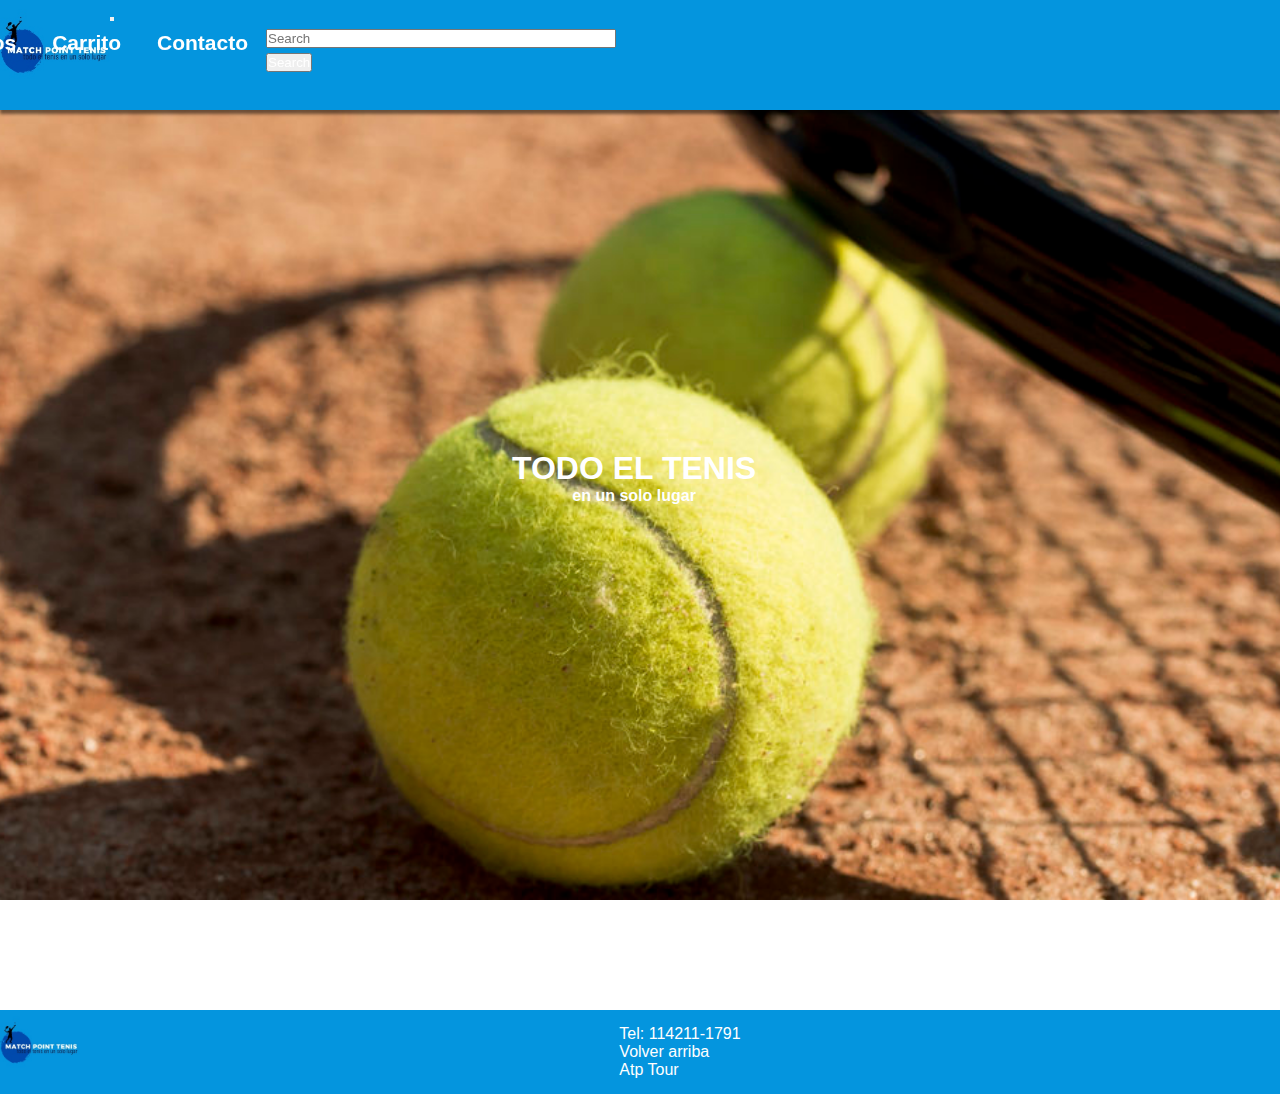
<file: index.html>
<!DOCTYPE html>
<html lang="en">
<head>
    <meta charset="UTF-8">
    <meta http-equiv="X-UA-Compatible" content="IE=edge">
    <meta name="viewport" content="width=device-width, initial-scale=1.0">
    <title>match point store</title>
    <meta name="keyword" content= "tenis, raquetas, bolsos">
    <meta name="description" content="tienda de articulos deportivos, tenis"> 
    <link href="https://cdn.jsdelivr.net/npm/bootstrap@5.3.0-alpha3/dist/css/bootstrap.min.css" rel="stylesheet" integrity="sha384-KK94CHFLLe+nY2dmCWGMq91rCGa5gtU4mk92HdvYe+M/SXH301p5ILy+dN9+nJOZ" crossorigin="anonymous">
    <script src="https://cdn.jsdelivr.net/npm/bootstrap@5.3.0-alpha3/dist/js/bootstrap.bundle.min.js" integrity="sha384-ENjdO4Dr2bkBIFxQpeoTz1HIcje39Wm4jDKdf19U8gI4ddQ3GYNS7NTKfAdVQSZe" crossorigin="anonymous"></script>
    <link rel="stylesheet" href="./css/style.css">
</head> 
<body>

<!--indice-->
<header class="container-fluid">
  <div>
    <img class="logo" src="./img/Logo.jpg"logo">
  </div> 
    <nav class="navbar navbar-expand-lg">
      <div class="container-fluid col-12">
          <button class="navbar-toggler ms-auto" type="button" data-bs-toggle="collapse" data-bs-target="#navbarSupportedContent" aria-controls="navbarSupportedContent" aria-expanded="false" aria-label="Toggle navigation">
          <span class="navbar-toggler-icon"></span>
        </button>
        <div class="collapse navbar-collapse" id="navbarSupportedContent">         
          <ul class="navbar-nav me-auto mb-2 mb-lg-0 d-flex ">
            
            <li class="nav-item">
              <a class="nav-link active text-light" aria-current="page" href="index.html">Inicio</a>
            </li>
            <li class="nav-item">
              <a class="nav-link text-light" href="pages/ofertas.html "">Ofertas</a>
            </li>
            <li class="nav-item nav-item-with-subpages">
              <a class="nav-link text-light" href="pages/productos.html">Productos</a>
              <ul class="subpages">
                <li><a class="nav-link text-light" href="pages/raquetas.html">Raquetas</a></li>
                <li><a class="nav-link text-light" href="pages/bolsos.html">Bolsos</a></li>
                <li><a class="nav-link text-light" href="pages/accesorios.html">Accesorios</a></li>
              </ul>
            </li>
            <li class="nav-item">
              <a class="nav-link text-light" href="pages/carrito.html">Carrito</a>
            </li>
            <li class="nav-item">
              <a class="nav-link text-light" href="pages/contacto.html">Contacto</a>
            </li>
            <form class="d-flex search" role="search">
              <input class="form-control me-2" type="search" placeholder="Search" aria-label="Search">
              <button class="btn btn-outline-light" type="submit">Search</button>
            </form>
          </ul>

        </div>
      </div>
    </nav>
  </header>

<main class="banner">
 <section class="container-fluid">
    <div>
      <div class="banner_texto">
      <h1>TODO EL TENIS</h1>
    <p>en un solo lugar</p>
    </div>
  </div>
  </section>
</main>



<!--pie de pagina-->
<footer class="footer">
  <div>
    <img class="logo_footer" src="./img/Logo.jpg"logo>
  </div>
  <div class="links">
    <ol>
      <li style="list-style-type: none;"><p>Tel: 114211-1791</p> </li>
      <li style="list-style-type: none;"><a href="index.html">Volver arriba</a></li>
      <li style="list-style-type: none;"><a href="https://www.atptour.com/es/" target="_blank">Atp Tour</li>
    </ol>
  </div>
 
</footer>
</body>
</html>
</file>
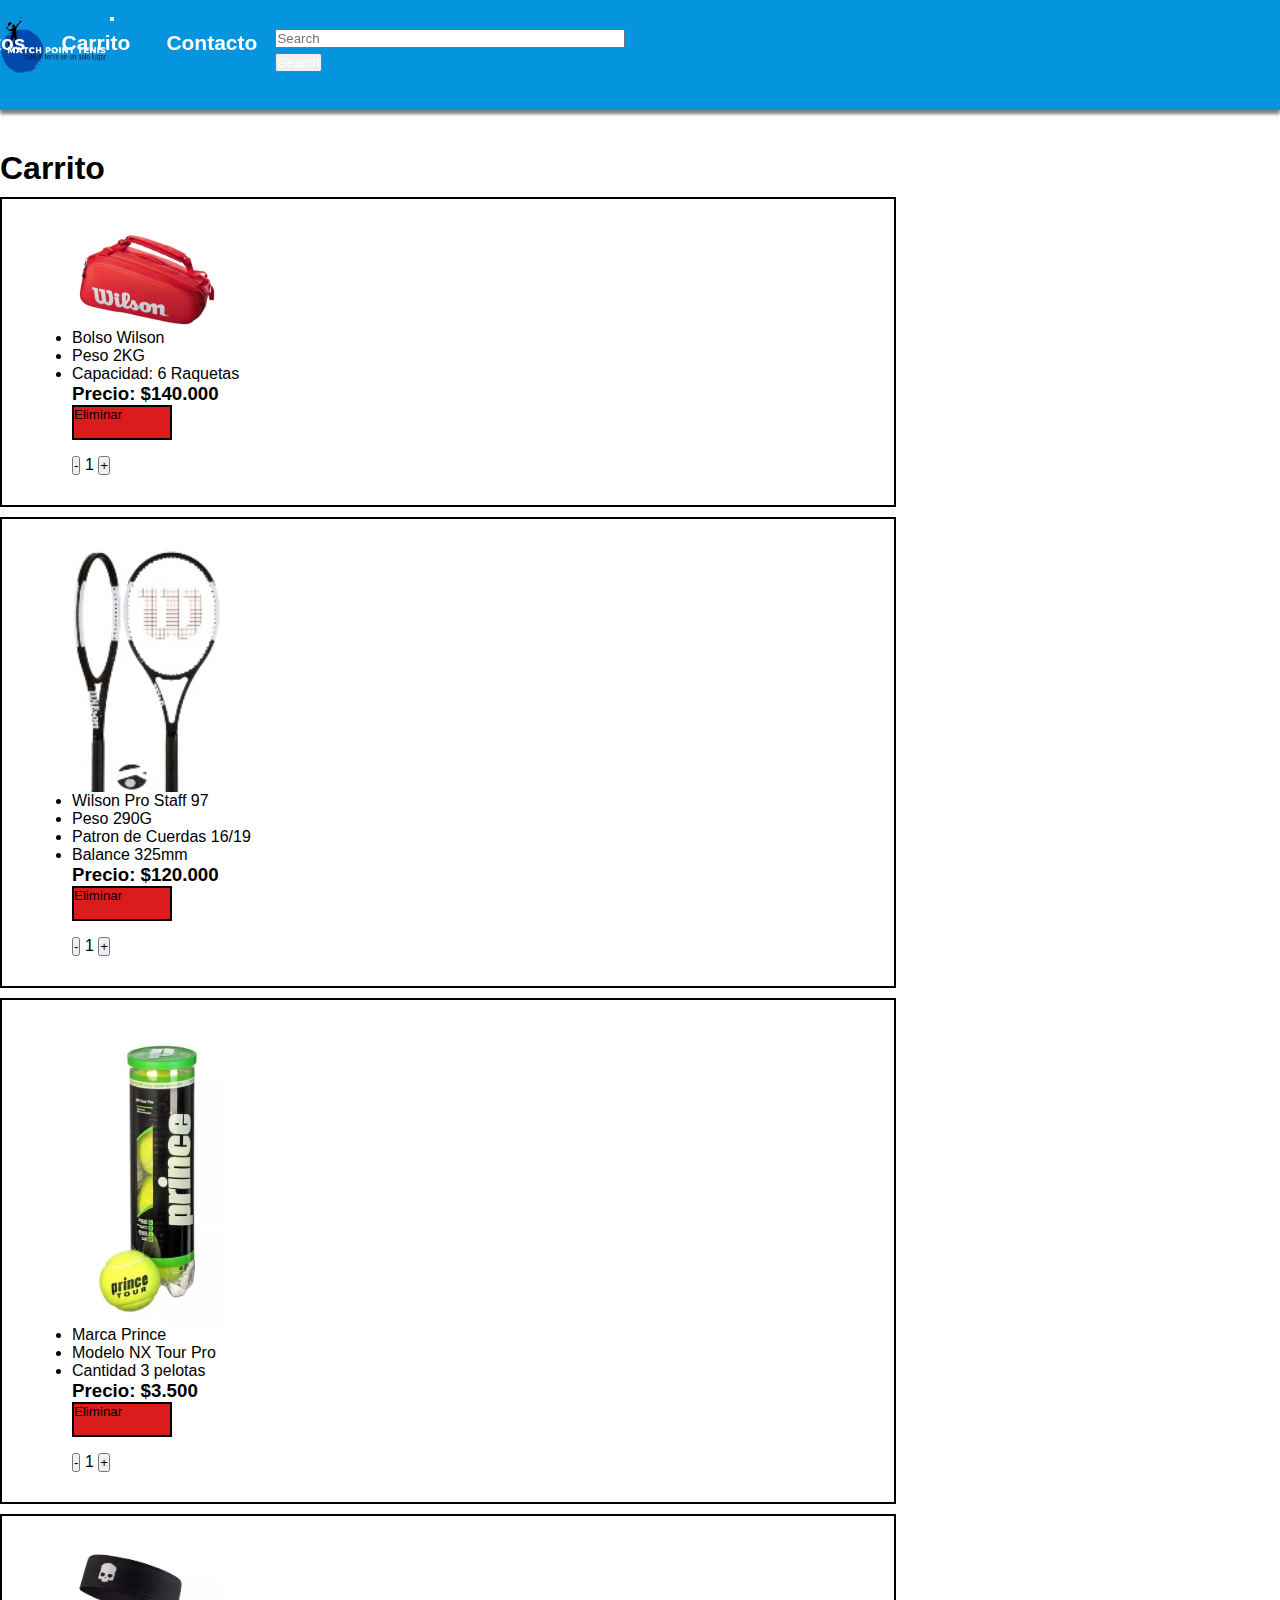
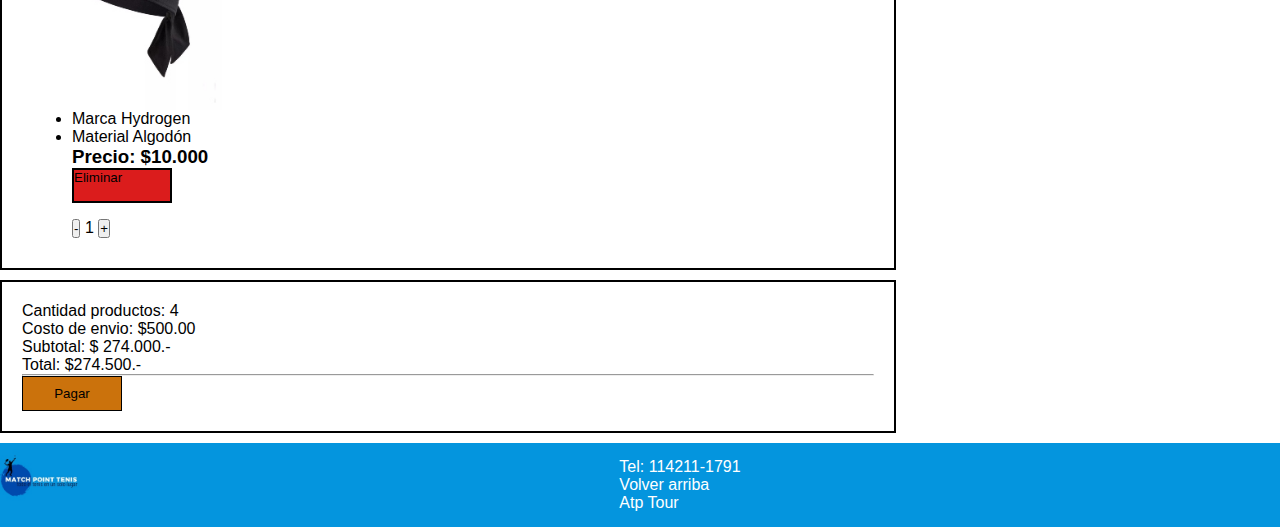
<file: pages/carrito.html>
<!DOCTYPE html>
<html lang="en">
<head>
    <meta charset="UTF-8">
    <meta http-equiv="X-UA-Compatible" content="IE=edge">
    <meta name="viewport" content="width=device-width, initial-scale=1.0">
    <title>carrito</title>
    <link href="https://cdn.jsdelivr.net/npm/bootstrap@5.3.0-alpha3/dist/css/bootstrap.min.css" rel="stylesheet" integrity="sha384-KK94CHFLLe+nY2dmCWGMq91rCGa5gtU4mk92HdvYe+M/SXH301p5ILy+dN9+nJOZ" crossorigin="anonymous">
    <script src="https://cdn.jsdelivr.net/npm/bootstrap@5.3.0-alpha3/dist/js/bootstrap.bundle.min.js" integrity="sha384-ENjdO4Dr2bkBIFxQpeoTz1HIcje39Wm4jDKdf19U8gI4ddQ3GYNS7NTKfAdVQSZe" crossorigin="anonymous"></script>
    <link rel="stylesheet" href="../css/style.css">
    </head>
<body>


    <!--encabezado-->
    <header class="container-fluid">
      <div>
        <img class="logo" src="../img/Logo.jpg" alt= "logo">
      </div> 
        <nav class="navbar navbar-expand-lg">
          <div class="container-fluid col-12">
              <button class="navbar-toggler ms-auto" type="button" data-bs-toggle="collapse" data-bs-target="#navbarSupportedContent" aria-controls="navbarSupportedContent" aria-expanded="false" aria-label="Toggle navigation">
              <span class="navbar-toggler-icon"></span>
            </button>
            <div class="collapse navbar-collapse" id="navbarSupportedContent">

              <ul class="navbar-nav me-auto mb-2 mb-lg-0 d-flex ">
                
                <li class="nav-item">
                  <a class="nav-link active text-light" aria-current="page" href="../index.html">Inicio</a>
                </li>
                <li class="nav-item">
                  <a class="nav-link text-light" href="nosotros.html"">Nosotros</a>
                </li>
                <li class="nav-item nav-item-with-subpages">
                  <a class="nav-link text-light" href="productos.html">Productos</a>
                  <ul class="subpages">
                    <li><a class="nav-link text-light" href="raquetas.html">Raquetas</a></li>
                    <li><a class="nav-link text-light" href="bolsos.html">Bolsos</a></li>
                    <li><a class="nav-link text-light" href="accesorios.html">Accesorios</a></li>
                  </ul>
                </li>
                <li class="nav-item">
                  <a class="nav-link text-light" href="carrito.html">Carrito</a>
                </li>
                <li class="nav-item">
                  <a class="nav-link text-light" href="contacto.html">Contacto</a>
                </li>
                <form class="d-flex search" role="search">
                  <input class="form-control me-2" type="search" placeholder="Search" aria-label="Search">
                  <button class="btn btn-outline-light" type="submit">Search</button>
                </form>
              </ul>
    
            </div>
          </div>
        </nav>
      </header>
  

  


    <!--cuerpo-->


<main class="container">
      <h1>Carrito</h1>
      <section id="carrito">
        <div class="row">
        <div class="card contenedorProducto">
          <img class="contenedorProducto__imagen" src="../img/bolso wilson.jpg" alt="Bolso Wilson" style="width: 150px;">
          <div class="contenedorData">
            <ul>
              <li>Bolso Wilson</li>
              <li>Peso 2KG</li>
              <li>Capacidad: 6 Raquetas</li>
            </ul>
          </div>
          <div class="contenedorPrice">
            <h3>Precio: $140.000</h3>
          </div>
        <div class="contenedorBotones">
            <button class="contenedorBotones__eliminar btn">Eliminar</button>
            <div class="Cantidad">
              <button>-</button>
              <span>1</span>
              <button>+</button>
            </div>
          </div>
        </div>
        </div>
       <div class="row">
          <div class="card contenedorProducto">
          <img class="contenedorProducto__imagen" src="../img/wilson pro staff.jpg" alt="Wilson Pro Staff" style="width: 150px;">
          <div class="contenedorData">
            <ul>
              <li>Wilson Pro Staff 97</li>
              <li>Peso 290G</li>
              <li>Patron de Cuerdas 16/19</li>
              <li>Balance 325mm</li>
            </ul>
          </div>
          <div class="contenedorPrice">
            <h3>Precio: $120.000</h3>
          </div>
          <div class="contenedorBotones">
            <button class="contenedorBotones__eliminar btn">Eliminar</button>
            <div class="Cantidad">
              <button>-</button>
              <span>1</span>
              <button>+</button>
            </div>
          </div>
        </div>
        </div>
        <div class="row">
          <div class="card contenedorProducto">
          <img class="contenedorProducto__imagen" src="../img/pelotas.jpg" alt="Tubo Pelotas" style="width: 150px;">
          <div class="contenedorData">
            <ul>
              <li>Marca Prince</li>
              <li>Modelo NX Tour Pro</li>
              <li>Cantidad 3 pelotas</li>
           </ul>
          </div>
          <div class="contenedorPrice">
            <h3>Precio: $3.500</h3>
          </div>
          <div class="contenedorBotones">
            <button class="contenedorBotones__eliminar btn">Eliminar</button>
            <di class="Cantidad">
              <button>-</button>
              <span>1</span>
              <button>+</button>
            </div>
          </div>
        </div>
        </div>
        <div class="row"> 
        <div class="card contenedorProducto">
          <img class="contenedorProducto__imagen" src="../img/vincha.jpg" alt="vincha" style="width: 150px;">
          <div class="contenedorData">
            <ul>
              <li>Marca Hydrogen</li>
              <li>Material Algodón</li>
          </div>
          <div class="contenedorPrice">
            <h3>Precio: $10.000</h3>
          </div>
          <div class="contenedorBotones">
            <button class="contenedorBotones__eliminar btn">Eliminar</button>
            <div class="Cantidad">
              <button>-</button>
              <span>1</span>
              <button>+</button>
            </div>
          </div>
        </div>
      </div>
    </div>
 </section>
      
      <!--Total carrito-->
      <aside>
        <div class="row">
        <div class="card">
          <p>Cantidad productos: <span>4</span></p>
          <p>Costo de envio: <span>$500.00</span></p>
          <p>Subtotal: <span>$ 274.000.-</span></p>
          <p>Total: <span>$274.500.-</span></p>
          <hr>
          <div>
            <button class="btn pagar">Pagar</button>
          </div>
        </div>
      </div>
    </div>
      </aside>
    </main>



<!--pie de pagina-->
<footer class="footer">
  <div>
    <img class="logo_footer" src="../img/Logo.jpg" alt= "logo">
  </div>
  <div class="links">
    <ol>
      <li style="list-style-type: none;"><p>Tel: 114211-1791</p> </li>
      <li style="list-style-type: none;"><a href="carrito.html">Volver arriba</a></li>
      <li style="list-style-type: none;"><a href="https://www.atptour.com/es/" target="_blank">Atp Tour</li>
    </ol>
  </div>
 
</footer>
</body>
</html>
</file>
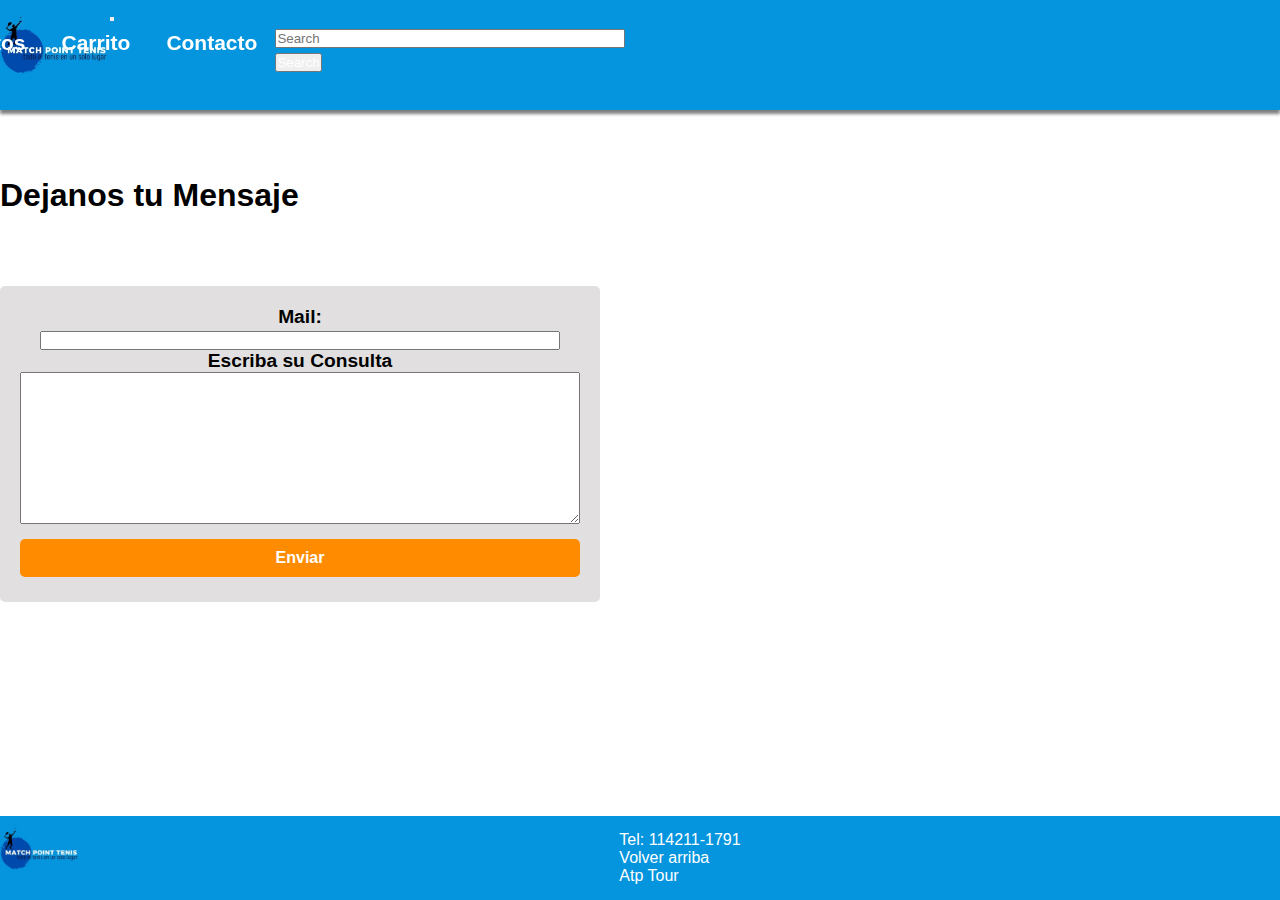
<file: pages/contacto.html>
<!DOCTYPE html>
<html lang="en">
<head>
    <meta charset="UTF-8">
    <meta http-equiv="X-UA-Compatible" content="IE=edge">
    <meta name="viewport" content="width=device-width, initial-scale=1.0">
    <meta name="description" content="contacto tienda">
    <title>Contacto</title>
    <link href="https://cdn.jsdelivr.net/npm/bootstrap@5.3.0-alpha3/dist/css/bootstrap.min.css" rel="stylesheet" integrity="sha384-KK94CHFLLe+nY2dmCWGMq91rCGa5gtU4mk92HdvYe+M/SXH301p5ILy+dN9+nJOZ" crossorigin="anonymous">
    <script src="https://cdn.jsdelivr.net/npm/bootstrap@5.3.0-alpha3/dist/js/bootstrap.bundle.min.js" integrity="sha384-ENjdO4Dr2bkBIFxQpeoTz1HIcje39Wm4jDKdf19U8gI4ddQ3GYNS7NTKfAdVQSZe" crossorigin="anonymous"></script>
    <link rel="stylesheet" href="../css/style.css">
</head>
</head>
<body>


    <!--encabezado-->
    <header class="container-fluid">
      <div>
        <img class="logo" src="../img/Logo.jpg" alt= "logo">
      </div> 
        <nav class="navbar navbar-expand-lg">
          <div class="container-fluid col-12">
              <button class="navbar-toggler ms-auto" type="button" data-bs-toggle="collapse" data-bs-target="#navbarSupportedContent" aria-controls="navbarSupportedContent" aria-expanded="false" aria-label="Toggle navigation">
              <span class="navbar-toggler-icon"></span>
            </button>
            <div class="collapse navbar-collapse" id="navbarSupportedContent">

              <ul class="navbar-nav me-auto mb-2 mb-lg-0 d-flex ">
                
                <li class="nav-item">
                  <a class="nav-link active text-light" aria-current="page" href="../index.html">Inicio</a>
                </li>
                <li class="nav-item">
                  <a class="nav-link text-light" href="nosotros.html"">Nosotros</a>
                </li>
                <li class="nav-item nav-item-with-subpages">
                  <a class="nav-link text-light" href="productos.html"">Productos</a>
                  <ul class="subpages">
                    <li><a class="nav-link text-light" href="raquetas.html">Raquetas</a></li>
                    <li><a class="nav-link text-light" href="bolsos.html">Bolsos</a></li>
                    <li><a class="nav-link text-light" href="accesorios.html">Accesorios</a></li>
                  </ul>
                </li>
                <li class="nav-item">
                  <a class="nav-link text-light" href="carrito.html">Carrito</a>
                </li>
                <li class="nav-item">
                  <a class="nav-link text-light" href="contacto.html">Contacto</a>
                </li>
                <form class="d-flex search" role="search">
                  <input class="form-control me-2" type="search" placeholder="Search" aria-label="Search">
                  <button class="btn btn-outline-light" type="submit">Search</button>
                </form>
              </ul>
    
            </div>
          </div>
        </nav>
      </header>
  

<li><a href="#Formulario">Contacto</a> </li>

<!--FORMULARIO-->
<main class="container">
  <div class="consulta">
  <h1>Dejanos tu Mensaje</H1> 
  <form class="formulario">
     <div class="mail">
        <label for="Mail">Mail:</label>
     <input type="text" 
    </div>
  <div class="memsaje">
    <label for="Mensaje">Escriba su Consulta</label>
      <div>
        </div>
    <textarea name="" id="" cols="30" rows="10"></textarea>
  <input class="button" type="button" value="Enviar">
      </div>
    </div>
    </form>
  </div>    
</main>


<!--pie de pagina-->
<footer class="footer">
 <div>
    <img class="logo_footer" src="../img/Logo.jpg" alt= "logo">
  </div>
    <div class="links">
       <ol>
         <li style="list-style-type: none;"><p>Tel: 114211-1791</p> </li>
          <li style="list-style-type: none;"><a href="contacto.html">Volver arriba</a></li>
        <li style="list-style-type: none;"><a href="https://www.atptour.com/es/" target="_blank">Atp Tour</li>
      </ol>
  </div>
</footer>

</body>
</html>
</file>
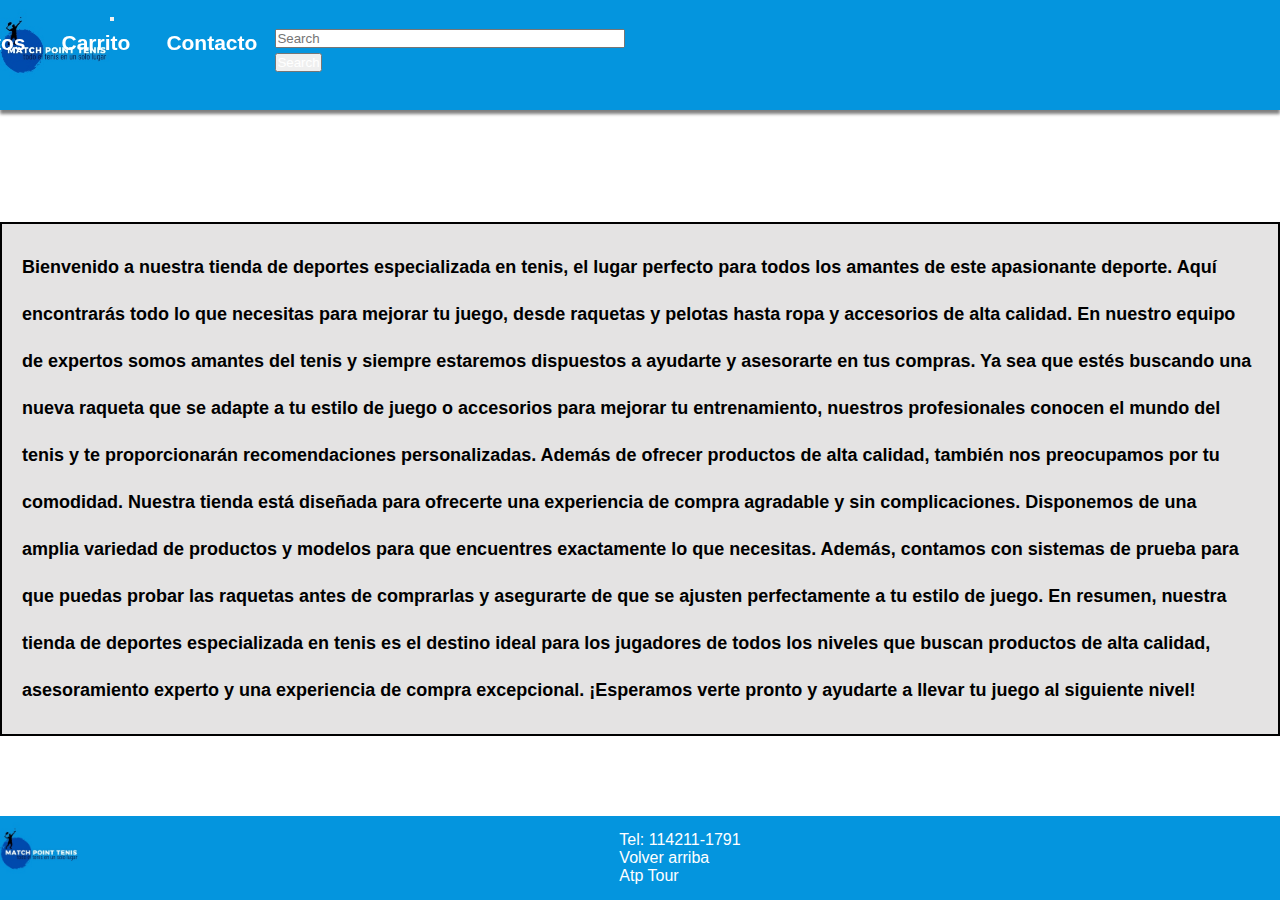
<file: pages/nosotros.html>
<!DOCTYPE html>
<html lang="en">
<head>
    <meta charset="UTF-8">
    <meta http-equiv="X-UA-Compatible" content="IE=edge">
    <meta name="viewport" content="width=device-width, initial-scale=1.0">
    <meta name="description" content="tienda de raquetas de tenis">
    <title>Ofertas</title>
    <link href="https://cdn.jsdelivr.net/npm/bootstrap@5.3.0-alpha3/dist/css/bootstrap.min.css" rel="stylesheet" integrity="sha384-KK94CHFLLe+nY2dmCWGMq91rCGa5gtU4mk92HdvYe+M/SXH301p5ILy+dN9+nJOZ" crossorigin="anonymous">
    <script src="https://cdn.jsdelivr.net/npm/bootstrap@5.3.0-alpha3/dist/js/bootstrap.bundle.min.js" integrity="sha384-ENjdO4Dr2bkBIFxQpeoTz1HIcje39Wm4jDKdf19U8gI4ddQ3GYNS7NTKfAdVQSZe" crossorigin="anonymous"></script>
    <link rel="stylesheet" href="../css/style.css">
</head>
</head>
<body>


    <!--encabezado-->
    <header class="container-fluid">
      <div>
        <img class="logo" src="../img/Logo.jpg" alt= "logo">
      </div> 
        <nav class="navbar navbar-expand-lg">
          <div class="container-fluid col-12">
              <button class="navbar-toggler ms-auto" type="button" data-bs-toggle="collapse" data-bs-target="#navbarSupportedContent" aria-controls="navbarSupportedContent" aria-expanded="false" aria-label="Toggle navigation">
              <span class="navbar-toggler-icon"></span>
            </button>
            <div class="collapse navbar-collapse" id="navbarSupportedContent">
             
              <ul class="navbar-nav me-auto mb-2 mb-lg-0 d-flex ">
                
                <li class="nav-item">
                  <a class="nav-link active text-light" aria-current="page" href="../index.html">Inicio</a>
                </li>
                <li class="nav-item">
                  <a class="nav-link text-light" href="nosotros.html"">Nosotros</a>
                </li>
                <li class="nav-item nav-item-with-subpages">
                  <a class="nav-link text-light" href="productos.html">Productos</a>
                  <ul class="subpages">
                    <li><a class="nav-link text-light" href="raquetas.html">Raquetas</a></li>
                    <li><a class="nav-link text-light" href="bolsos.html">Bolsos</a></li>
                    <li><a class="nav-link text-light" href="accesorios.html">Accesorios</a></li>
                  </ul>
                </li>
                <li class="nav-item">
                  <a class="nav-link text-light" href="carrito.html">Carrito</a>
                </li>
                <li class="nav-item">
                  <a class="nav-link text-light" href="contacto.html">Contacto</a>
                </li>
                <form class="d-flex search" role="search">
                  <input class="form-control me-2" type="search" placeholder="Search" aria-label="Search">
                  <button class="btn btn-outline-light" type="submit">Search</button>
                </form>
              </ul>
    
            </div>
          </div>
        </nav>
      </header>
  

    
  

<main class="container">
  <section id="ofertas">
  <div class="row">
<div class="col-sm12 col-lg-12">
  <div class="nosotros">
    <p>
      Bienvenido a nuestra tienda de deportes especializada en tenis, el lugar perfecto para todos los amantes de este apasionante deporte. Aquí encontrarás todo lo que necesitas para mejorar tu juego, desde raquetas y pelotas hasta ropa y accesorios de alta calidad.
      En nuestro equipo de expertos somos amantes del tenis y siempre estaremos dispuestos a ayudarte y asesorarte en tus compras. Ya sea que estés buscando una nueva raqueta que se adapte a tu estilo de juego o accesorios para mejorar tu entrenamiento, nuestros profesionales conocen el mundo del tenis y te proporcionarán recomendaciones personalizadas.
      Además de ofrecer productos de alta calidad, también nos preocupamos por tu comodidad. Nuestra tienda está diseñada para ofrecerte una experiencia de compra agradable y sin complicaciones. Disponemos de una amplia variedad de productos y modelos para que encuentres exactamente lo que necesitas. Además, contamos con sistemas de prueba para que puedas probar las raquetas antes de comprarlas y asegurarte de que se ajusten perfectamente a tu estilo de juego.
      En resumen, nuestra tienda de deportes especializada en tenis es el destino ideal para los jugadores de todos los niveles que buscan productos de alta calidad, asesoramiento experto y una experiencia de compra excepcional. ¡Esperamos verte pronto y ayudarte a llevar tu juego al siguiente nivel!</p>
  </div>
</div>    
</div>
</section>
</main>


<!--pie de pagina-->
<footer class="footer">
  <div>
    <img class="logo_footer" src="../img/Logo.jpg" alt= "logo">
  </div>
  <div class="links">
    <ol>
      <li style="list-style-type: none;"><p>Tel: 114211-1791</p> </li>
      <li style="list-style-type: none;"><a href="ofertas.html">Volver arriba</a></li>
      <li style="list-style-type: none;"><a href="https://www.atptour.com/es/" target="_blank">Atp Tour</li>
    </ol>
  </div>
 
</footer>
</body>
</html>
</file>
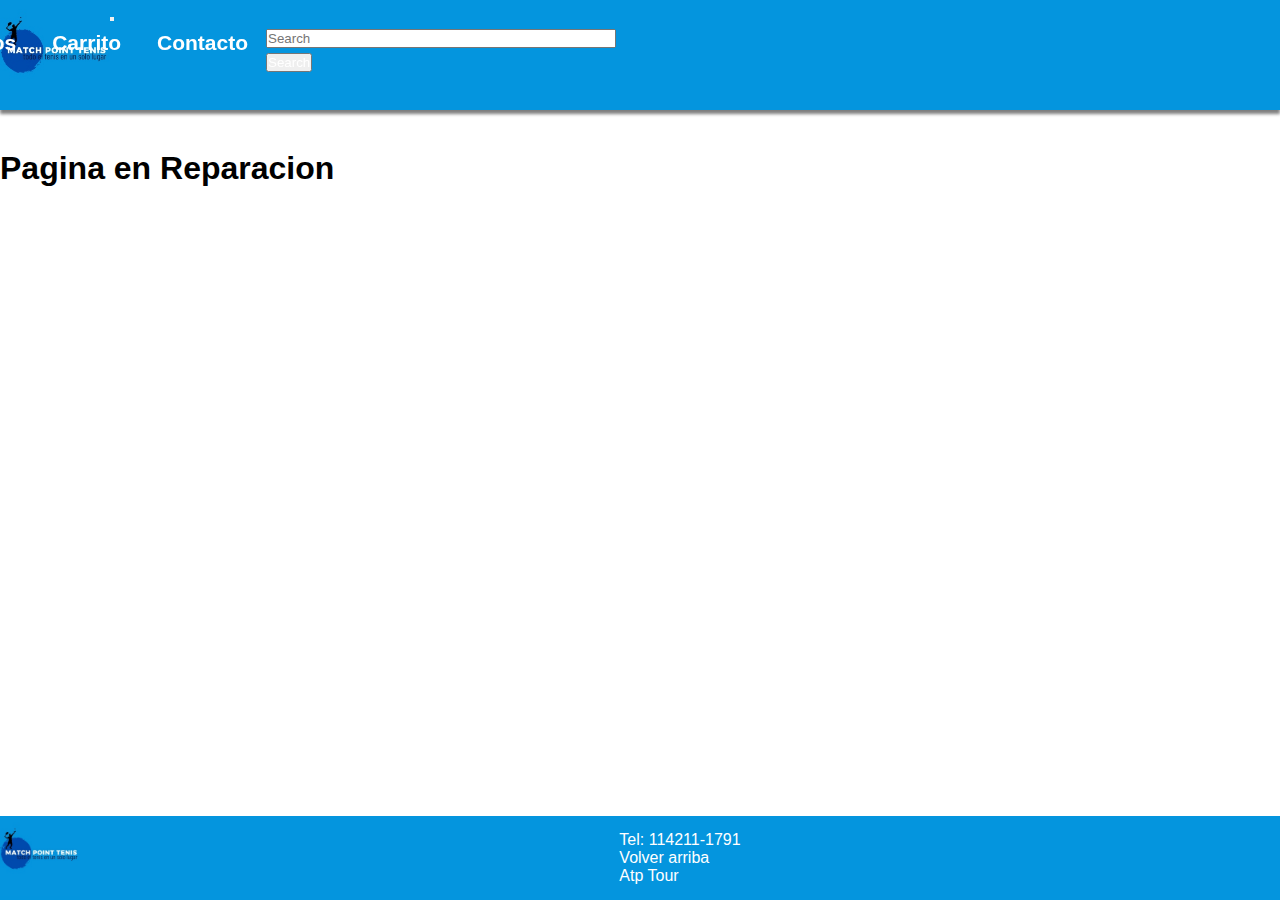
<file: pages/ofertas.html>
<!DOCTYPE html>
<html lang="en">
<head>
    <meta charset="UTF-8">
    <meta http-equiv="X-UA-Compatible" content="IE=edge">
    <meta name="viewport" content="width=device-width, initial-scale=1.0">
    <meta name="description" content="tienda de raquetas de tenis">
    <title>Ofertas</title>
    <link href="https://cdn.jsdelivr.net/npm/bootstrap@5.3.0-alpha3/dist/css/bootstrap.min.css" rel="stylesheet" integrity="sha384-KK94CHFLLe+nY2dmCWGMq91rCGa5gtU4mk92HdvYe+M/SXH301p5ILy+dN9+nJOZ" crossorigin="anonymous">
    <script src="https://cdn.jsdelivr.net/npm/bootstrap@5.3.0-alpha3/dist/js/bootstrap.bundle.min.js" integrity="sha384-ENjdO4Dr2bkBIFxQpeoTz1HIcje39Wm4jDKdf19U8gI4ddQ3GYNS7NTKfAdVQSZe" crossorigin="anonymous"></script>
    <link rel="stylesheet" href="../css/style.css">
</head>
</head>
<body>


    <!--encabezado-->
    <header class="container-fluid">
      <div>
        <img class="logo" src="../img/Logo.jpg"logo">
      </div> 
        <nav class="navbar navbar-expand-lg">
          <div class="container-fluid col-12">
              <button class="navbar-toggler ms-auto" type="button" data-bs-toggle="collapse" data-bs-target="#navbarSupportedContent" aria-controls="navbarSupportedContent" aria-expanded="false" aria-label="Toggle navigation">
              <span class="navbar-toggler-icon"></span>
            </button>
            <div class="collapse navbar-collapse" id="navbarSupportedContent">
             
              <ul class="navbar-nav me-auto mb-2 mb-lg-0 d-flex ">
                
                <li class="nav-item">
                  <a class="nav-link active text-light" aria-current="page" href="../index.html">Inicio</a>
                </li>
                <li class="nav-item">
                  <a class="nav-link text-light" href="ofertas.html "">Ofertas</a>
                </li>
                <li class="nav-item nav-item-with-subpages">
                  <a class="nav-link text-light" href="productos.html">Productos</a>
                  <ul class="subpages">
                    <li><a class="nav-link text-light" href="raquetas.html">Raquetas</a></li>
                    <li><a class="nav-link text-light" href="bolsos.html">Bolsos</a></li>
                    <li><a class="nav-link text-light" href="accesorios.html">Accesorios</a></li>
                  </ul>
                </li>
                <li class="nav-item">
                  <a class="nav-link text-light" href="carrito.html">Carrito</a>
                </li>
                <li class="nav-item">
                  <a class="nav-link text-light" href="contacto.html">Contacto</a>
                </li>
                <form class="d-flex search" role="search">
                  <input class="form-control me-2" type="search" placeholder="Search" aria-label="Search">
                  <button class="btn btn-outline-light" type="submit">Search</button>
                </form>
              </ul>
    
            </div>
          </div>
        </nav>
      </header>
  

    
  

<main class="container">
  <section id="ofertas">
  <div class="row">
<div class="col-sm12 col-lg-12">
  <div class="ofertas">
    <h1>Pagina en Reparacion</h1>
  </div>
</div>    
</div>
</section>
</main>


<!--pie de pagina-->
<footer class="footer">
  <div>
    <img class="logo_footer" src="../img/Logo.jpg"logo>
  </div>
  <div class="links">
    <ol>
      <li style="list-style-type: none;"><p>Tel: 114211-1791</p> </li>
      <li style="list-style-type: none;"><a href="ofertas.html">Volver arriba</a></li>
      <li style="list-style-type: none;"><a href="https://www.atptour.com/es/" target="_blank">Atp Tour</li>
    </ol>
  </div>
 
</footer>
</body>
</html>
</file>
<file: css/style.css>
/*reset  ccs*/
* {
  margin: 0;
  padding: 0;
  box-sizing: border-box;
  font-family: "Space Grotesk", sans-serif;
}

/*ESTILOS GENERALES*/
body {
  min-height: 100vh;
  background-color: white;
  display: flex;
  flex-direction: column;
}
body main {
  margin-top: 110px;
}

/*HEADER*/
header {
  display: flex;
  justify-content: space-between;
  width: 100%;
  padding: 0%;
  margin: 0 auto;
  position: fixed;
  top: 0;
  background-color: rgb(4, 149, 222);
}
header div {
  width: 110px;
  height: 110px;
  margin: none;
}
header div .logo {
  width: 110px;
  height: 110px;
}

header {
  z-index: 1000;
  top: 0;
  left: 0;
  width: 100%;
  box-shadow: 0px 4px 3px rgba(0, 0, 0, 0.5);
}
header nav {
  display: flex;
  font-size: 21px;
  width: 100%;
  align-items: center;
  /* ajuste en el fomrualrio de busqueda */
}
header nav ul {
  display: flex;
  justify-content: center;
  list-style-type: none;
  margin-right: 20px;
  font-weight: bold;
  background-color: rgb(4, 149, 222);
}
header nav ul a {
  text-decoration: none;
  display: inline-block;
  color: white;
}
header nav ul li:hover ul {
  display: block;
}
header nav ul li {
  display: inline-block;
  position: relative;
  margin: 0px 5px;
  border-radius: 3px;
  padding: 7px 13px;
}
header nav ul li ul {
  position: absolute;
  display: none;
  font-size: 15px;
  background-color: rgba(4, 106, 137, 0.744);
  transition: 4s;
}
header nav .form-control {
  width: 350px;
}
header nav .btn {
  color: white;
}
header nav .search {
  right: 0;
  align-self: center;
}

/*Main INDEX*/
.banner {
  width: 100%;
  min-height: 100vh;
  background-image: url("../img/index.jpg");
  background-repeat: no-repeat;
  background-position: center;
  background-size: cover;
  background-attachment: fixed;
}
.banner .banner_texto {
  text-align: center;
  position: absolute;
  top: 50%;
  left: 40%;
  color: white;
  font-weight: bold;
  font-size: medium;
}
.banner .titulo {
  text-align: center;
  font-weight: bold;
  font-size: xx-large;
}

/*FOOTER*/
.footer {
  background-color: rgb(4, 149, 222);
  display: flex;
  flex-direction: row;
  justify-content: space-between;
  align-items: center;
  width: 100%;
  margin-top: auto;
}
.footer .logo_footer {
  width: 80px;
  height: 80px;
}
.footer p {
  text-decoration: none;
  color: white;
}
.footer a {
  text-decoration: none;
  color: white;
}

/*MAIN pagina PRODUCTOS*/
#productos_todos {
  font-size: medium;
}
#productos_todos .producto {
  height: -moz-min-content;
  height: min-content;
}
#productos_todos .producto h2 {
  color: rgb(0, 42, 116);
  list-style-type: none;
  text-align: left;
  list-style-type: circle;
  list-style-image: url(../img/comprobado.png);
}
#productos_todos .producto .img_productos {
  width: 150px;
  height: 150px;
}
#productos_todos .producto .datos {
  min-height: 180px;
}
#productos_todos .producto ul {
  text-align: left;
}
#productos_todos .producto p {
  font-size: small;
}
#productos_todos .button {
  background-color: darkorange;
  margin: 5px 0px;
  padding: 10px 5px;
  font-size: medium;
  font-weight: bold;
  align-items: end;
}

/*MAIN paginas RAQUETAS */
#raquetas {
  font-size: medium;
  height: 100%;
}
#raquetas .raquetas {
  color: black;
}
#raquetas .raquetas h2 {
  color: rgb(0, 42, 116);
  list-style-type: none;
  text-align: left;
  list-style-type: circle;
  list-style-image: url(../img/comprobado.png);
}
#raquetas .raquetas .img_raquetas {
  width: 150px;
  height: 150px;
}
#raquetas .raquetas h3 {
  color: rgb(255, 3, 3);
  list-style-type: circle;
  list-style-image: url(../img/comprobado.png);
}
#raquetas .raquetas .button {
  background-color: darkorange;
  margin: 5px 0px;
  padding: 10px 5px;
  font-size: medium;
  font-weight: bold;
  align-items: end;
}

/*MAIN Pagina BOLSOS*/
.bolso {
  font-size: medium;
  color: black;
}
.bolso .row {
  padding: 0%;
  display: flex;
  justify-content: space-around;
}
.bolso .img_bolso {
  width: 150px;
  height: 150px;
}
.bolso h2 {
  color: rgb(0, 42, 116);
  list-style-type: none;
  text-align: left;
  list-style-type: circle;
  list-style-image: url(../img/comprobado.png);
}

.button {
  background-color: darkorange;
  margin: 5px 0px;
  padding: 10px 5px;
  font-size: medium;
  font-weight: bold;
  align-items: end;
}

/*MAIN pagina ACCESORIOS*/
#accesorios {
  display: flex;
  flex-direction: row;
}
#accesorios .accesorios {
  color: black;
  min-height: 300px;
}
#accesorios .img_accesorios {
  width: 150px;
  height: 150px;
}
#accesorios h2 {
  color: rgb(0, 42, 116);
  list-style-type: none;
  text-align: left;
  list-style-type: circle;
  list-style-image: url(../img/comprobado.png);
}
#accesorios .datos {
  min-height: 180px;
}
#accesorios .button {
  background-color: darkorange;
  margin: 5px 0px;
  padding: 10px 5px;
  font-size: medium;
  font-weight: bold;
}

/*MAIN pagina Carrito*/
.container {
  padding-top: 40px;
}
.container #carrito {
  width: 70%;
}
.container #carrito .contenedorProducto {
  padding: 30px 70px;
  margin: 10px auto;
  border: 2px solid;
  display: flex;
  flex-direction: column;
  justify-content: space-between;
  color: black;
}
.container #carrito .contenedorProducto .contenedorProducto__img {
  width: 100px;
  height: 100px;
  display: inline-block;
  vertical-align: middle;
  display: flex;
  flex-direction: column;
  justify-content: space-evenly;
}
.container #carrito .contenedorProducto .contenedorPrice h3 {
  font-size: bold;
}
.container #carrito .contenedorProducto .contenedorBotones__eliminar {
  background-color: rgb(219, 28, 28);
  border: 2px solid rgb(0, 0, 0);
  width: 100px;
  height: 35px;
  display: flex;
}
.container #carrito .contenedorProducto .contenedorBotones {
  display: flex;
  flex-direction: column;
  justify-content: space-between;
  min-height: 70px;
}
.container #carrito .contenedorProducto #carrito .contenedorBotones button {
  margin-bottom: 10px;
}
.container .pagar {
  background-color: rgb(203, 114, 12);
  border: 1px solid rgb(0, 0, 0);
  width: 100px;
  height: 35px;
}
.container aside {
  grid-area: precio;
  width: 70%;
  margin: 10px 0;
  border: 2px solid;
}
.container aside .total {
  color: rgb(219, 28, 28);
  font-size: larger;
  font-weight: bolder;
}
.container aside .card {
  padding: 20px;
  color: black;
}

.nosotros {
  align-content: center;
  padding: 20px;
  margin-top: 8vh;
  border: 2px solid black;
  font-size: large;
  font-weight: bold;
  color: rgb(0, 0, 0);
  background-color: #e4e3e3;
}
.nosotros p {
  line-height: 47px;
}

.consulta {
  text-align: left;
  color: black;
  margin-top: 1vh;
  margin-bottom: 5vh;
}
.consulta .formulario {
  text-align: center;
  margin-top: 8vh;
  width: 600px;
  padding: 20px;
  background-color: #e1dfdf;
  border-radius: 5px;
  font-size: larger;
  font-weight: bold;
}
.consulta .formulario input {
  width: 520px;
}
.consulta .formulario textarea {
  width: 560px;
}
.consulta .formulario .button {
  display: block;
  width: 100%;
  padding: 10px;
  margin-top: 10px;
  background-color: darkorange;
  color: white;
  border: none;
  border-radius: 5px;
}

/*MEDIA QUERYS*/
@media (max-width: 950px) and (max-width: 1300px) {
  .search input {
    width: 150px;
  }
  /* Ajustes para el menu hamburguesa */
  #navbarSupportedContent {
    width: 100%;
  }
  .navbar-collapse {
    position: absolute;
  }
  .navbar-nav {
    width: 100vw;
    position: absolute;
    right: 0;
    top: 100%;
    padding-bottom: 20px;
    padding-left: 20px;
  }
  .navbar-toggler {
    z-index: 30000;
  }
  .nav-item-with-subpages {
    display: flex;
    flex-direction: column;
    gap: 20px;
  }
  .subpages {
    position: relative;
    display: flex;
    flex-direction: column;
  }
  .search {
    position: initial;
    padding-left: 20px;
    align-self: flex-start;
    margin-top: 20px;
  }
  /* Ajustes para el carrito */
  .contenedorProducto {
    display: flex;
    flex-direction: column;
  }
  .formulario {
    width: auto;
  }
  .formulario .mail {
    width: auto;
  }
  .formulario textarea {
    width: auto;
  }
}/*# sourceMappingURL=style.css.map */
</file>
